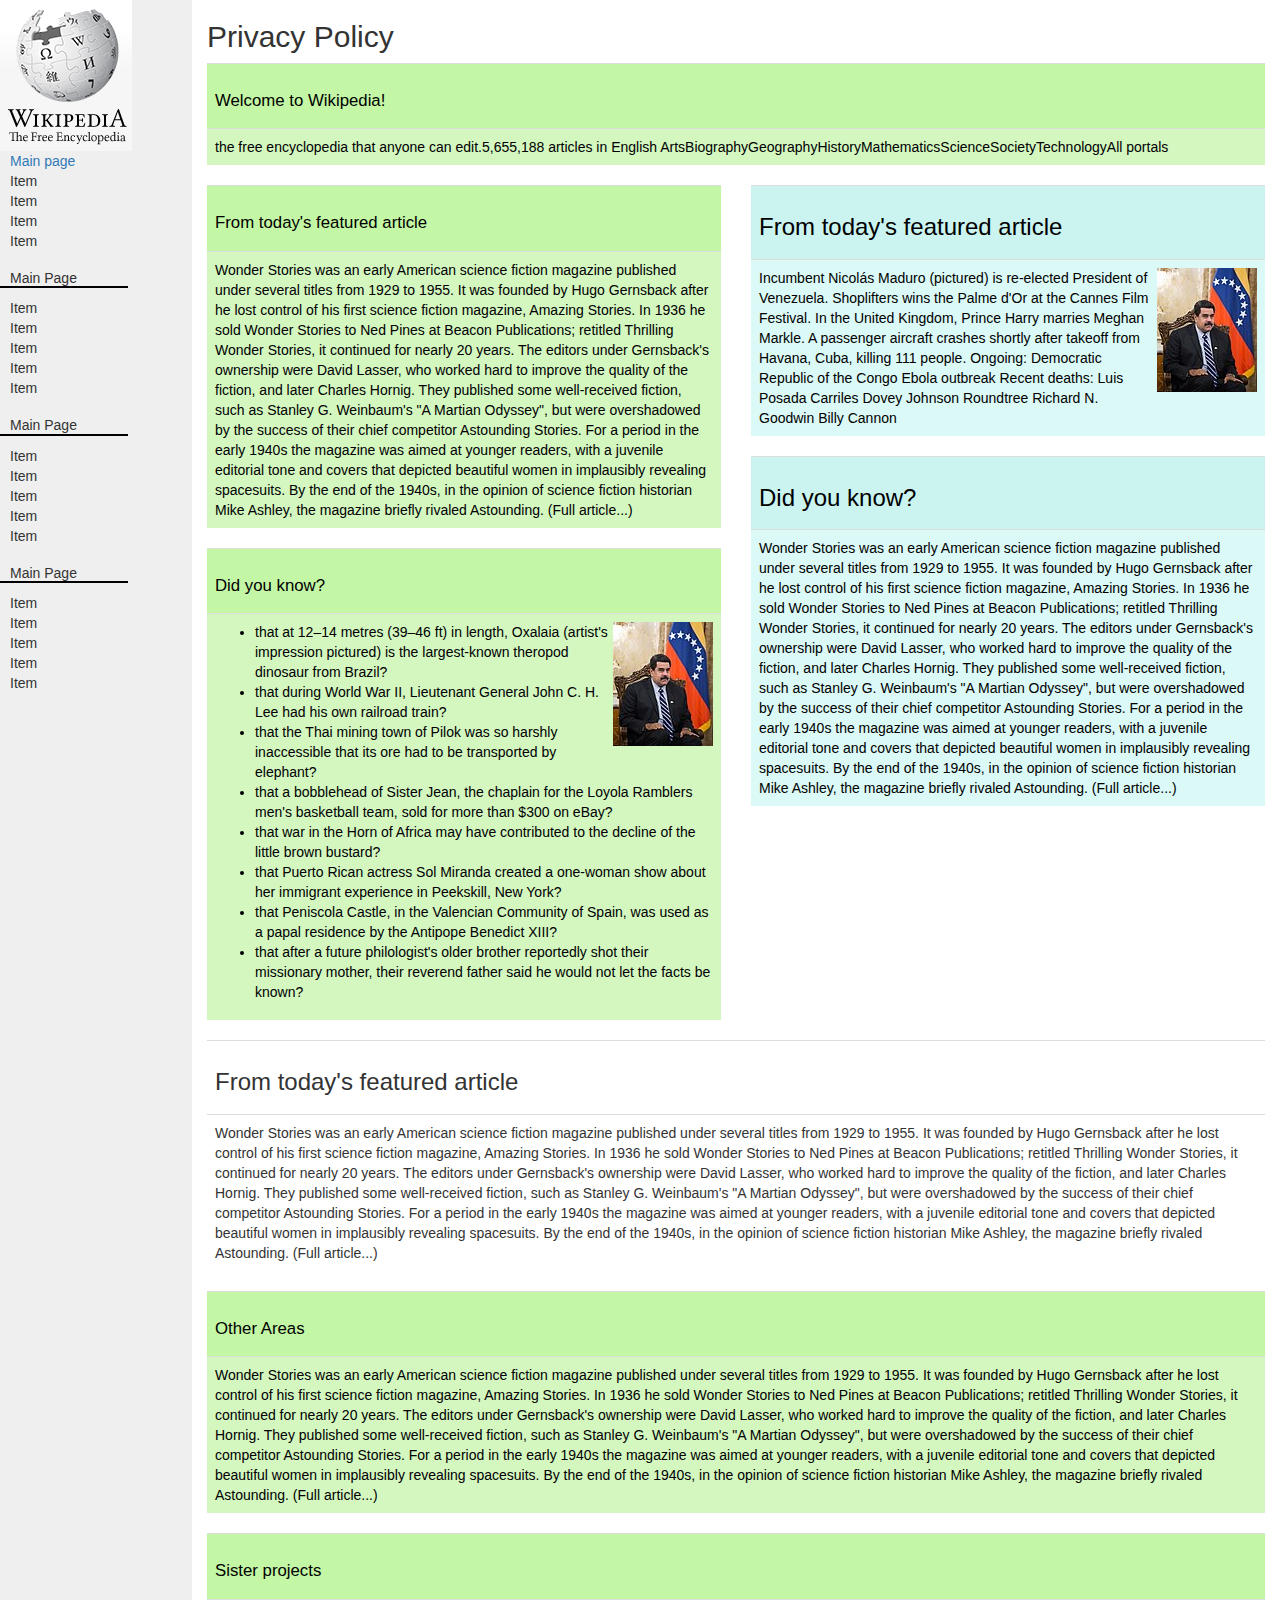
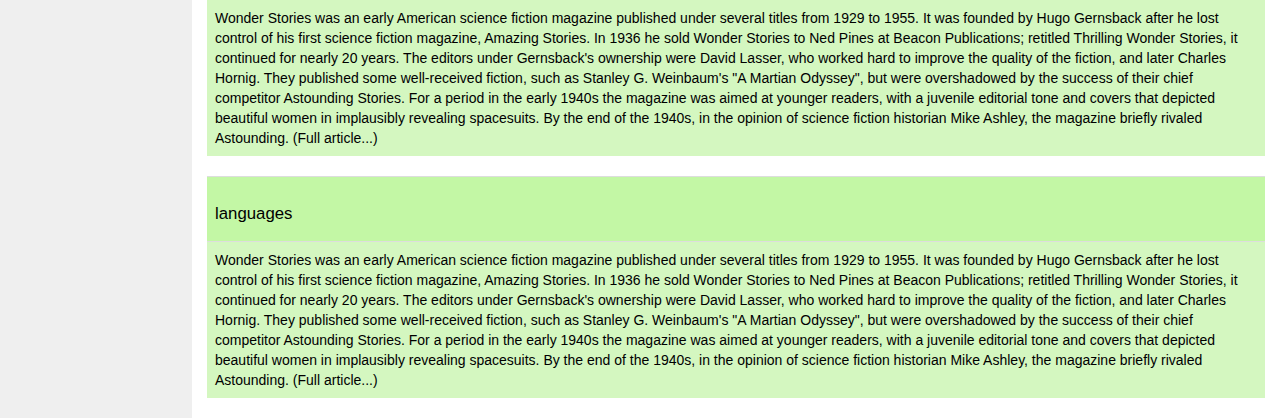
<file: index.html>
<!DOCTYPE html>
<html>
  <head>
    <link rel="stylesheet" href="css/bootstrap.css">
    <link rel="stylesheet" href="css/styles.css">
    <meta charset="utf-8">
    <title>Frickapedia</title>
  </head>
  <body>
    <div class="sidebar">
        <img src="img/wikilogo.png">
        <ul>
          <li><a href="#">Main page</a></li>
          <li>Item</li>
          <li>Item</li>
          <li>Item</li>
          <li>Item</li>
        </ul>

        <h3>Main Page</h3>
        <ul>
          <li>Item</li>
          <li>Item</li>
          <li>Item</li>
          <li>Item</li>
          <li>Item</li>
        </ul>

        <h3>Main Page</h3>
        <ul>
          <li>Item</li>
          <li>Item</li>
          <li>Item</li>
          <li>Item</li>
          <li>Item</li>
        </ul>

        <h3>Main Page</h3>
        <ul>
          <li>Item</li>
          <li>Item</li>
          <li>Item</li>
          <li>Item</li>
          <li>Item</li>
        </ul>
      </div>
    <div class="container">

      <div class="row">
        <div class="col-md-12">
          <h2>Privacy Policy</h2>
        </div>
      </div>

      <div class="row">
        <div class="col-md-12">
          <div class="table-responsive">
            <table class="table green-table">
              <tr>
                <td class="green-title"><h3>Welcome to Wikipedia!</h3></td>
              </tr>
              <tr>
                <td>the free encyclopedia that anyone can edit.5,655,188 articles in English
                  ArtsBiographyGeographyHistoryMathematicsScienceSocietyTechnologyAll portals</td>
              </tr>
            </table>
          </div>
        </div>
      </div>

      <div class="row">
        <div class="col-md-6">
          <div class="table-responsive">
            <table class="table green-table">
              <tr>
                <td class="green-title"><h3>From today's featured article</h3></td>
              </tr>
              <tr>
                <td>Wonder Stories was an early American science fiction magazine published under several titles from 1929 to 1955. It was founded by Hugo Gernsback after he lost control of his first science fiction magazine, Amazing Stories. In 1936 he sold Wonder Stories to Ned Pines at Beacon Publications; retitled Thrilling Wonder Stories, it continued for nearly 20 years. The editors under Gernsback's ownership were David Lasser, who worked hard to improve the quality of the fiction, and later Charles Hornig. They published some well-received fiction, such as Stanley G. Weinbaum's "A Martian Odyssey", but were overshadowed by the success of their chief competitor Astounding Stories. For a period in the early 1940s the magazine was aimed at younger readers, with a juvenile editorial tone and covers that depicted beautiful women in implausibly revealing spacesuits. By the end of the 1940s, in the opinion of science fiction historian Mike Ashley, the magazine briefly rivaled Astounding. (Full article...)</td>
              </tr>
            </table>
          </div>
          <div class="table-responsive">
            <table class="table green-table">
              <tr>
                <td class="green-title"><h3>Did you know?</h3></td>
              </tr>
              <tr>
                <td>
                  <img src="img/maduro.jpg" class="right">
                  <ul>
                    <li> that at 12–14 metres (39–46 ft) in length, Oxalaia (artist's impression pictured) is the largest-known theropod dinosaur from Brazil?</li>
                    <li> that during World War II, Lieutenant General John C. H. Lee had his own railroad train?</li>
                    <li> that the Thai mining town of Pilok was so harshly inaccessible that its ore had to be transported by elephant?</li>
                    <li> that a bobblehead of Sister Jean, the chaplain for the Loyola Ramblers men's basketball team, sold for more than $300 on eBay?</li>
                    <li> that war in the Horn of Africa may have contributed to the decline of the little brown bustard?</li>
                    <li> that Puerto Rican actress Sol Miranda created a one-woman show about her immigrant experience in Peekskill, New York?</li>
                    <li> that Peniscola Castle, in the Valencian Community of Spain, was used as a papal residence by the Antipope Benedict XIII?</li>
                    <li> that after a future philologist's older brother reportedly shot their missionary mother, their reverend father said he would not let the facts be known?</li>
                  </ul>
                </td>
              </tr>
            </table>
          </div>
        </div>
        <div class="col-md-6">
          <div class="table-responsive">
            <table class="table blue-table">
              <tr>
                <td class="blue-title"><h3>From today's featured article</h3></td>
              </tr>
              <tr>
                <td>
                  <img src="img/maduro.jpg" class="right">
                  Incumbent Nicolás Maduro (pictured) is re-elected President of Venezuela.
                  Shoplifters wins the Palme d'Or at the Cannes Film Festival.
                  In the United Kingdom, Prince Harry marries Meghan Markle.
                  A passenger aircraft crashes shortly after takeoff from Havana, Cuba, killing 111 people.
                  Ongoing: Democratic Republic of the Congo Ebola outbreak
                  Recent deaths: Luis Posada Carriles Dovey Johnson Roundtree Richard N. Goodwin Billy Cannon</td>
              </tr>
            </table>
          </div>
          <div class="table-responsive">
            <table class="table blue-table">
              <tr>
                <td class="blue-title"><h3>Did you know?</h3></td>
              </tr>
              <tr>
                <td>Wonder Stories was an early American science fiction magazine published under several titles from 1929 to 1955. It was founded by Hugo Gernsback after he lost control of his first science fiction magazine, Amazing Stories. In 1936 he sold Wonder Stories to Ned Pines at Beacon Publications; retitled Thrilling Wonder Stories, it continued for nearly 20 years. The editors under Gernsback's ownership were David Lasser, who worked hard to improve the quality of the fiction, and later Charles Hornig. They published some well-received fiction, such as Stanley G. Weinbaum's "A Martian Odyssey", but were overshadowed by the success of their chief competitor Astounding Stories. For a period in the early 1940s the magazine was aimed at younger readers, with a juvenile editorial tone and covers that depicted beautiful women in implausibly revealing spacesuits. By the end of the 1940s, in the opinion of science fiction historian Mike Ashley, the magazine briefly rivaled Astounding. (Full article...)</td>
              </tr>
            </table>
          </div>
        </div>
      </div>
      <div class="row">
        <div class="col-md-12">
          <div class="table-responsive">
            <table class="table purple-table">
              <tr>
                <td class="purple-title"><h3>From today's featured article</h3></td>
              </tr>
              <tr>
                <td>Wonder Stories was an early American science fiction magazine published under several titles from 1929 to 1955. It was founded by Hugo Gernsback after he lost control of his first science fiction magazine, Amazing Stories. In 1936 he sold Wonder Stories to Ned Pines at Beacon Publications; retitled Thrilling Wonder Stories, it continued for nearly 20 years. The editors under Gernsback's ownership were David Lasser, who worked hard to improve the quality of the fiction, and later Charles Hornig. They published some well-received fiction, such as Stanley G. Weinbaum's "A Martian Odyssey", but were overshadowed by the success of their chief competitor Astounding Stories. For a period in the early 1940s the magazine was aimed at younger readers, with a juvenile editorial tone and covers that depicted beautiful women in implausibly revealing spacesuits. By the end of the 1940s, in the opinion of science fiction historian Mike Ashley, the magazine briefly rivaled Astounding. (Full article...)</td>
              </tr>
            </table>
          </div>
        </div>
      </div>

      <div class="row">
        <div class="col-md-12">
          <div class="table-responsive">
            <table class="table green-table">
              <tr>
                <td class="green-title"><h3>Other Areas</h3></td>
              </tr>
              <tr>
                <td>Wonder Stories was an early American science fiction magazine published under several titles from 1929 to 1955. It was founded by Hugo Gernsback after he lost control of his first science fiction magazine, Amazing Stories. In 1936 he sold Wonder Stories to Ned Pines at Beacon Publications; retitled Thrilling Wonder Stories, it continued for nearly 20 years. The editors under Gernsback's ownership were David Lasser, who worked hard to improve the quality of the fiction, and later Charles Hornig. They published some well-received fiction, such as Stanley G. Weinbaum's "A Martian Odyssey", but were overshadowed by the success of their chief competitor Astounding Stories. For a period in the early 1940s the magazine was aimed at younger readers, with a juvenile editorial tone and covers that depicted beautiful women in implausibly revealing spacesuits. By the end of the 1940s, in the opinion of science fiction historian Mike Ashley, the magazine briefly rivaled Astounding. (Full article...)</td>
              </tr>
            </table>
          </div>
        </div>
      </div>

      <div class="row">
        <div class="col-md-12">
          <div class="table-responsive">
            <table class="table green-table">
              <tr>
                <td class="green-title"><h3>Sister projects</h3></td>
              </tr>
              <tr>
                <td>Wonder Stories was an early American science fiction magazine published under several titles from 1929 to 1955. It was founded by Hugo Gernsback after he lost control of his first science fiction magazine, Amazing Stories. In 1936 he sold Wonder Stories to Ned Pines at Beacon Publications; retitled Thrilling Wonder Stories, it continued for nearly 20 years. The editors under Gernsback's ownership were David Lasser, who worked hard to improve the quality of the fiction, and later Charles Hornig. They published some well-received fiction, such as Stanley G. Weinbaum's "A Martian Odyssey", but were overshadowed by the success of their chief competitor Astounding Stories. For a period in the early 1940s the magazine was aimed at younger readers, with a juvenile editorial tone and covers that depicted beautiful women in implausibly revealing spacesuits. By the end of the 1940s, in the opinion of science fiction historian Mike Ashley, the magazine briefly rivaled Astounding. (Full article...)</td>
              </tr>
            </table>
          </div>
        </div>
      </div>

      <div class="row">
        <div class="col-md-12">
          <div class="table-responsive">
            <table class="table green-table">
              <tr>
                <td class="green-title"><h3>languages</h3></td>
              </tr>
              <tr>
                <td>Wonder Stories was an early American science fiction magazine published under several titles from 1929 to 1955. It was founded by Hugo Gernsback after he lost control of his first science fiction magazine, Amazing Stories. In 1936 he sold Wonder Stories to Ned Pines at Beacon Publications; retitled Thrilling Wonder Stories, it continued for nearly 20 years. The editors under Gernsback's ownership were David Lasser, who worked hard to improve the quality of the fiction, and later Charles Hornig. They published some well-received fiction, such as Stanley G. Weinbaum's "A Martian Odyssey", but were overshadowed by the success of their chief competitor Astounding Stories. For a period in the early 1940s the magazine was aimed at younger readers, with a juvenile editorial tone and covers that depicted beautiful women in implausibly revealing spacesuits. By the end of the 1940s, in the opinion of science fiction historian Mike Ashley, the magazine briefly rivaled Astounding. (Full article...)</td>
              </tr>
            </table>
          </div>
        </div>
      </div>
    </div>



    </div>

    </div>
  </body>
</html>
</file>
<file: css/styles.css>
/*div {
  border: 2px solid black;
}*/
body {
    background-color: #EFEFEF;
}

.sidebar {
  float: left;
  width: 10%;
}

.container {
  float: right;
  width: 85%;
  background-color: white;
}

.sidebar ul{
  list-style-type: none;
  padding-left: 10px;
}

.sidebar h3{
  font-size: 1em;
  padding-left: 10px;
  border-bottom: 2px solid black;
}

.green-table {
  color: black;
  background-color: #d4f7c0;
  padding: 2px;
  border: none;
}

.green-table tr:nth-child(1) {
  background-color: #c3f7a5;
}

.green-table h3:nth-child(1) {
  font-size: 1.2em;
}

.blue-table {
  color: black;
  background-color: #dbf9f6;
  padding: 2px;
  border: none;
}

.blue-table tr:nth-child(1) {
  background-color: #cbf4f0;
}

.right {
  float: right;
}
</file>
